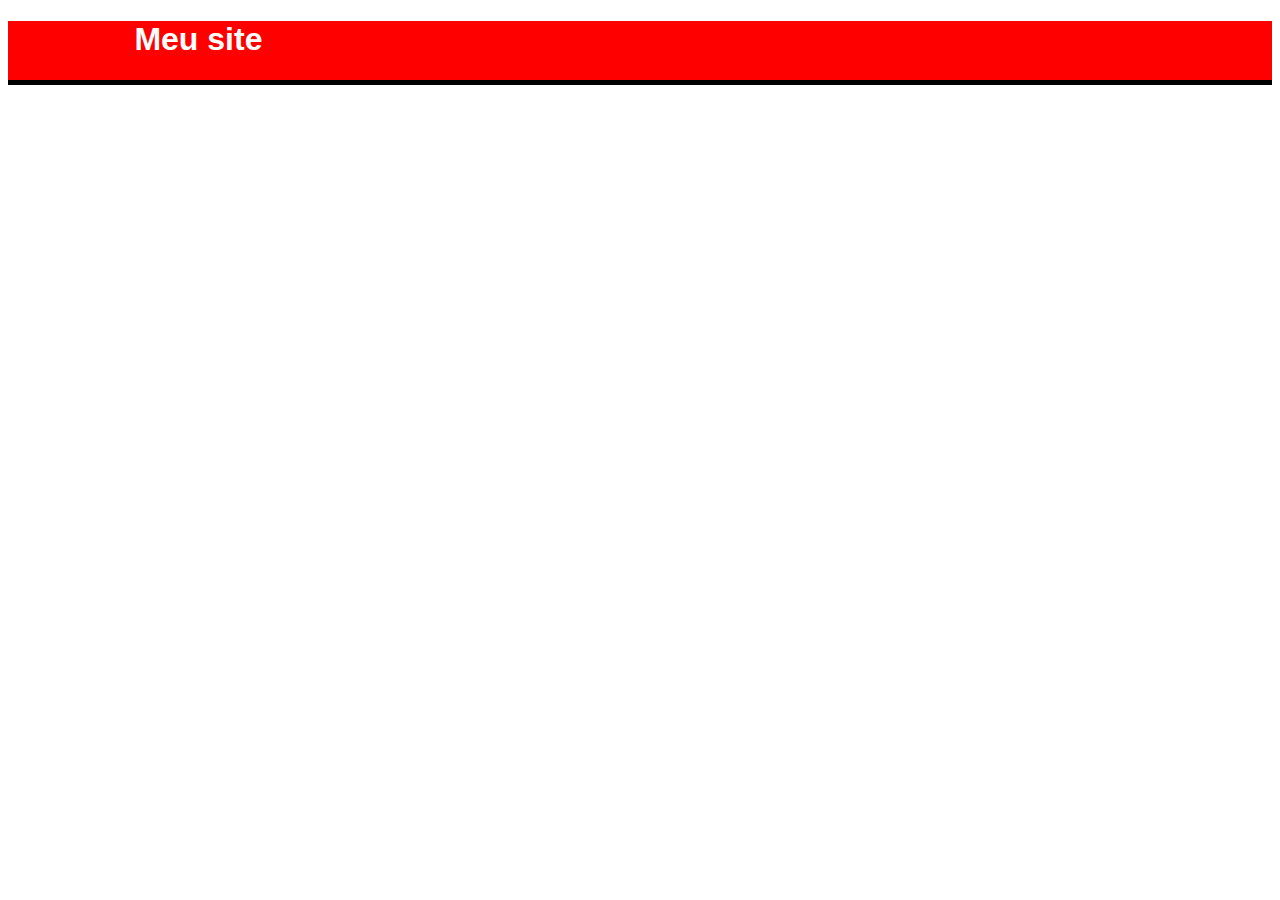
<file: html-css-js/Exercícios/Exercício 10/index.html>
<!DOCTYPE html>
<html lang="en">
<head>
    <meta charset="UTF-8">
    <meta http-equiv="X-UA-Compatible" content="IE=edge">
    <meta name="viewport" content="width=device-width, initial-scale=1.0">
    <link rel="stylesheet" href="style.css">
    <title>Exercício 10</title>
</head>
<body>
    <header>
        <h1>Meu site</h1>
    </header>
</body>
</html>
</file>
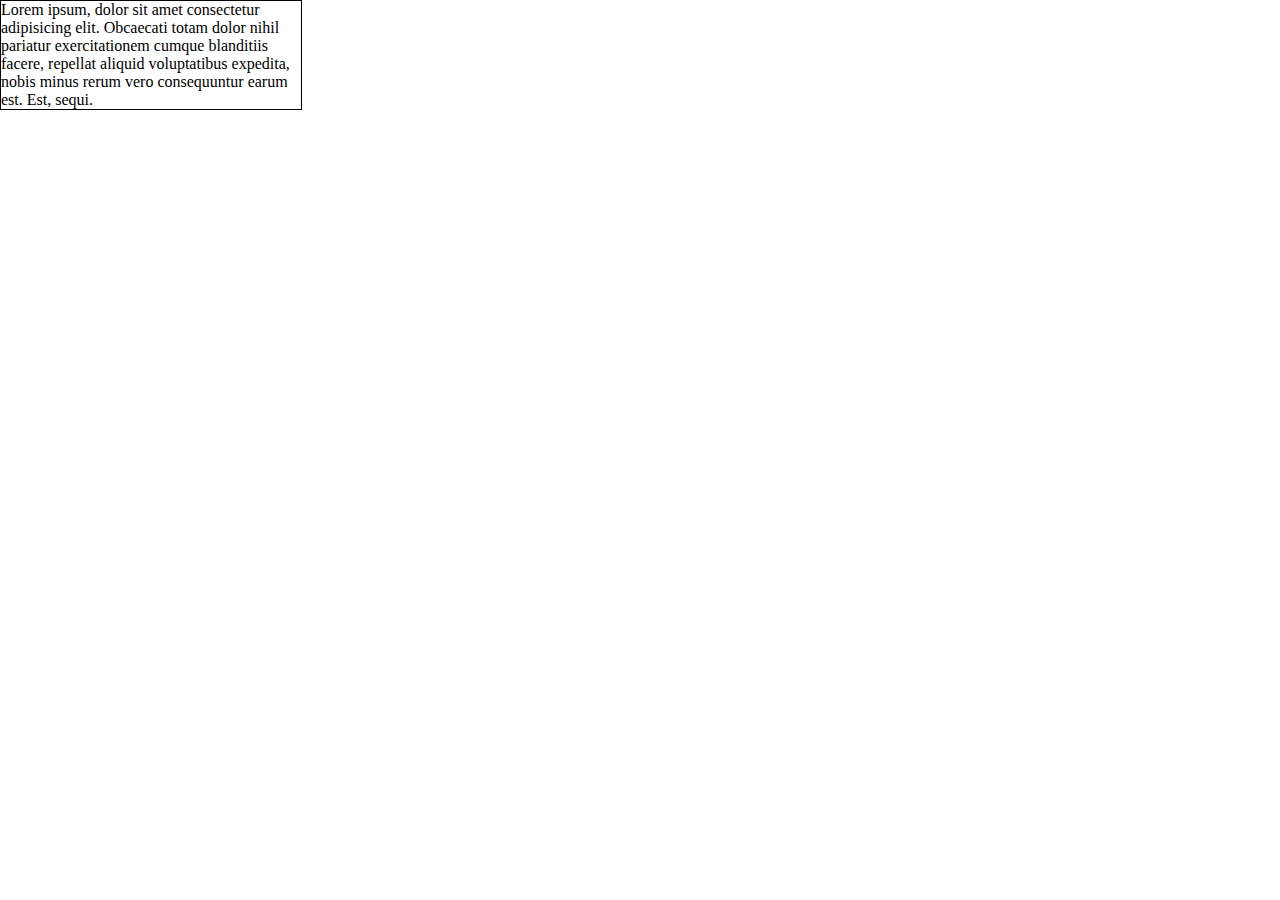
<file: html-css-js/Exercícios/Exercício 11/index.html>
<!DOCTYPE html>
<html lang="pt-br">

<head>
    <meta charset="UTF-8">
    <meta http-equiv="X-UA-Compatible" content="IE=edge">
    <meta name="viewport" content="width=device-width, initial-scale=1.0">
    <link rel="stylesheet" href="style.css">
    <title>Exercício 11</title>
</head>

<body>
    <article>
        <p>Lorem ipsum, dolor sit amet consectetur adipisicing elit. Obcaecati totam dolor nihil pariatur exercitationem
            cumque blanditiis facere, repellat aliquid voluptatibus expedita, nobis minus rerum vero consequuntur earum
            est. Est, sequi.</p>
    </article>
</body>

</html>
</file>
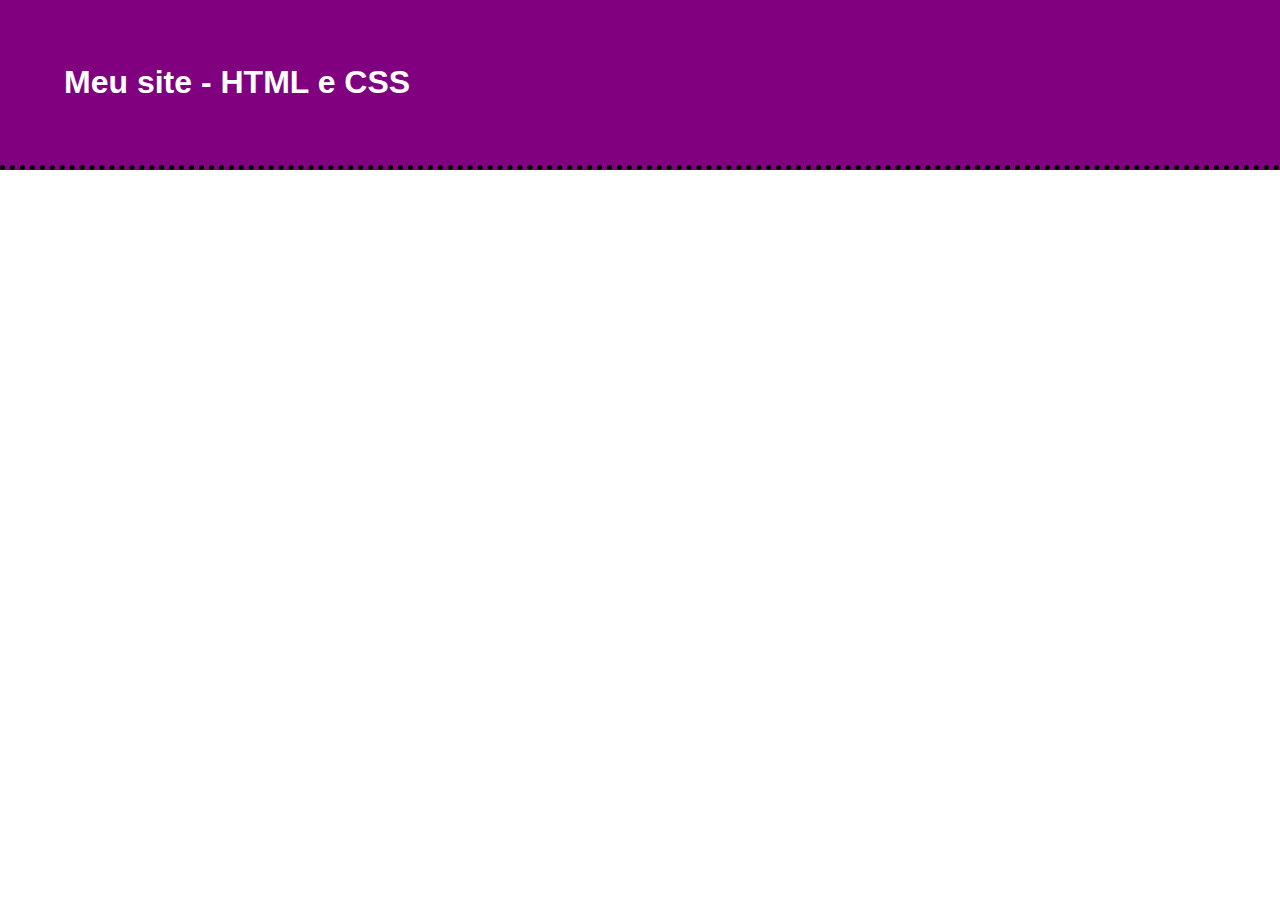
<file: html-css-js/Exercícios/Exercício 12/index.html>
<!DOCTYPE html>
<html lang="pt-br">
<head>
    <meta charset="UTF-8">
    <meta http-equiv="X-UA-Compatible" content="IE=edge">
    <meta name="viewport" content="width=device-width, initial-scale=1.0">
    <link rel="stylesheet" href="style.css">
    <title>Exercício 12</title>
</head>
<body>
    <header>
        <h1>Meu site - HTML e CSS</h1>
    </header>
</body>
</html>
</file>
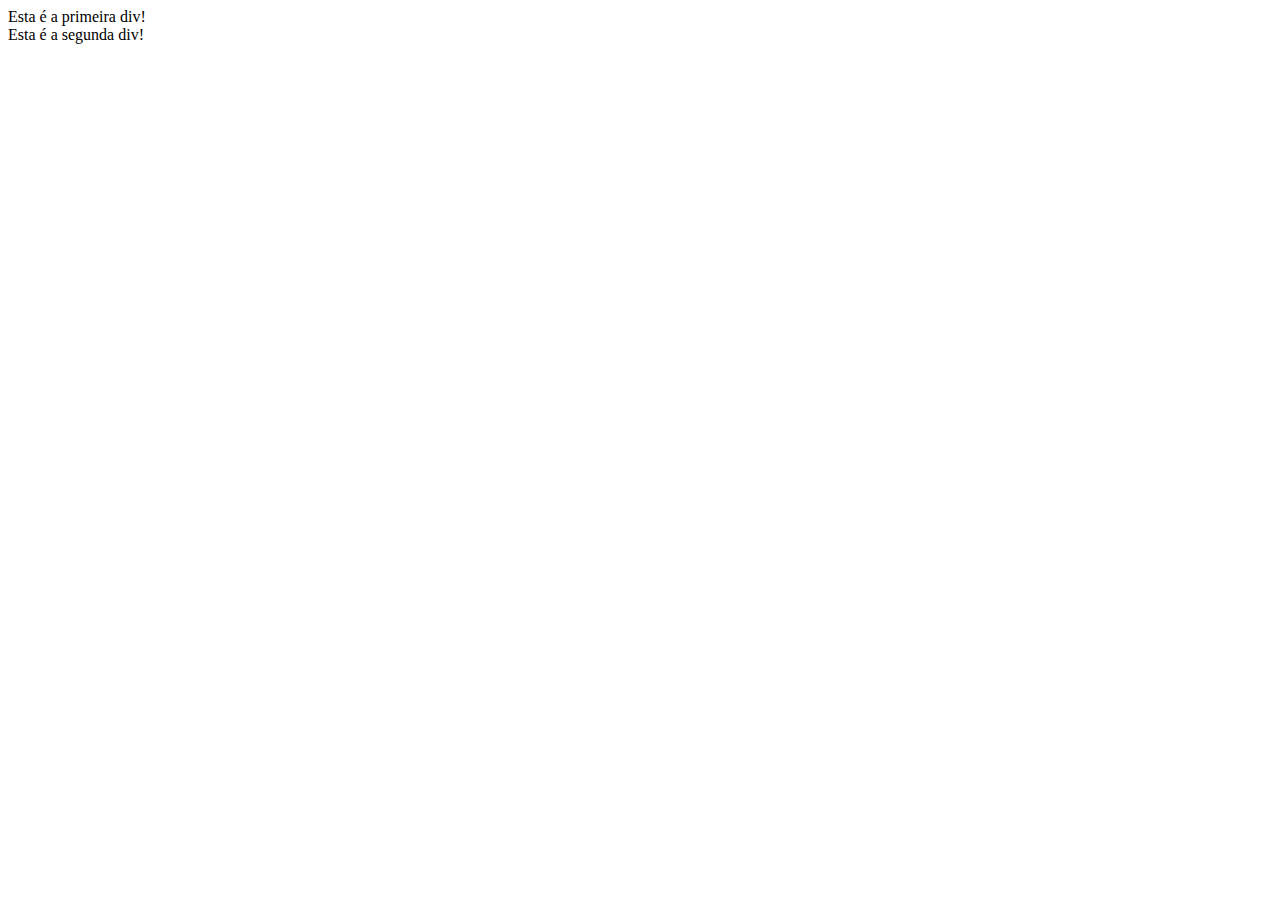
<file: html-css-js/Exercícios/Exercício 2/index.html>
<!DOCTYPE html>
<html lang="pt-br">
<head>
    <meta charset="UTF-8">
    <meta http-equiv="X-UA-Compatible" content="IE=edge">
    <meta name="viewport" content="width=device-width, initial-scale=1.0">
    <title>Curso HTML/CSS - Esta é uma página index</title>
</head>
<body>
    <div>Esta é a primeira div!</div>
    <div>Esta é a segunda div!</div>
</body>
</html>
</file>
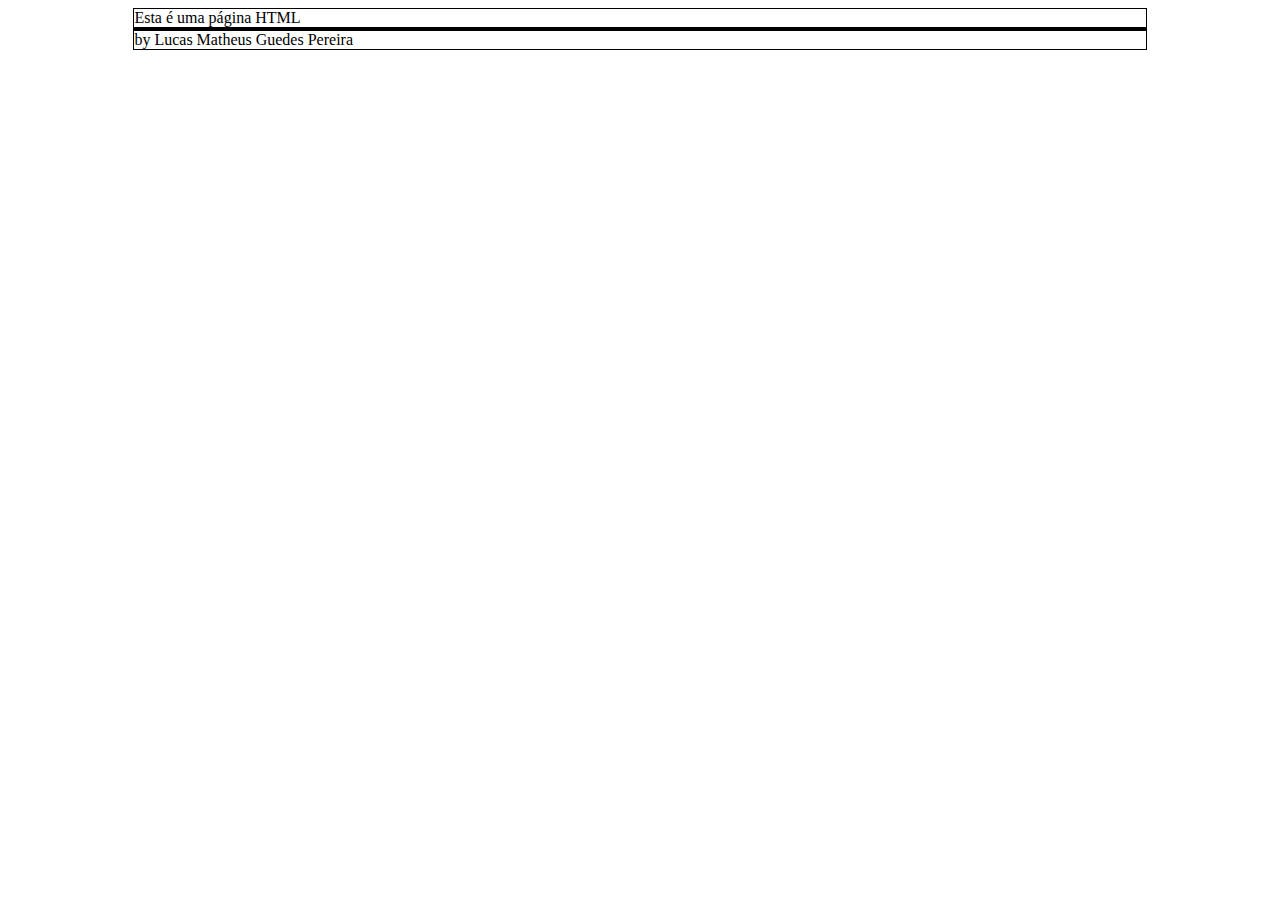
<file: html-css-js/Exercícios/Exercício 5/index.html>
<!DOCTYPE html>
<html lang="pt-br">
<head>
    <meta charset="UTF-8">
    <meta http-equiv="X-UA-Compatible" content="IE=edge">
    <meta name="viewport" content="width=device-width, initial-scale=1.0">
    <link rel="stylesheet" href="style.css">
    <title>Exercício 5</title>
</head>
<body>
    <header>Esta é uma página HTML</header>
    <main></main>
    <footer>by Lucas Matheus Guedes Pereira</footer>
</body>
</html>
</file>
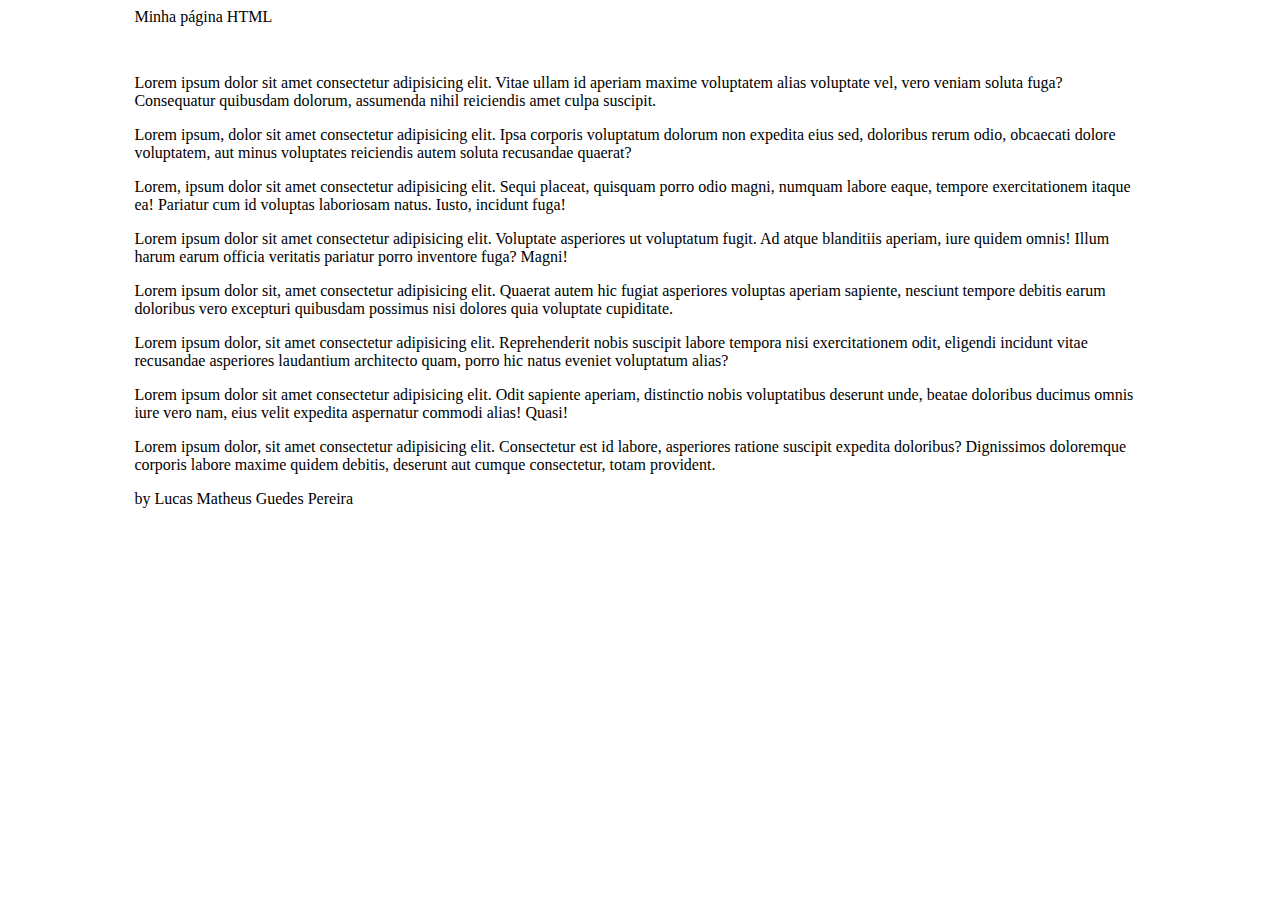
<file: html-css-js/Exercícios/Exercício 6/index.html>
<!DOCTYPE html>
<html lang="pt-br">
<head>
    <meta charset="UTF-8">
    <meta http-equiv="X-UA-Compatible" content="IE=edge">
    <meta name="viewport" content="width=device-width, initial-scale=1.0">
    <link rel="stylesheet" href="style.css">
    <title>Exercício 6</title>
</head>
<body>
    <header>Minha página HTML</header>
    <main>
        <p>Lorem ipsum dolor sit amet consectetur adipisicing elit. Vitae ullam id aperiam maxime voluptatem alias voluptate vel, vero veniam soluta fuga? Consequatur quibusdam dolorum, assumenda nihil reiciendis amet culpa suscipit.</p>
        <p>Lorem ipsum, dolor sit amet consectetur adipisicing elit. Ipsa corporis voluptatum dolorum non expedita eius sed, doloribus rerum odio, obcaecati dolore voluptatem, aut minus voluptates reiciendis autem soluta recusandae quaerat?</p>
        <p>Lorem, ipsum dolor sit amet consectetur adipisicing elit. Sequi placeat, quisquam porro odio magni, numquam labore eaque, tempore exercitationem itaque ea! Pariatur cum id voluptas laboriosam natus. Iusto, incidunt fuga!</p>
        <p>Lorem ipsum dolor sit amet consectetur adipisicing elit. Voluptate asperiores ut voluptatum fugit. Ad atque blanditiis aperiam, iure quidem omnis! Illum harum earum officia veritatis pariatur porro inventore fuga? Magni!</p>
        <p>Lorem ipsum dolor sit, amet consectetur adipisicing elit. Quaerat autem hic fugiat asperiores voluptas aperiam sapiente, nesciunt tempore debitis earum doloribus vero excepturi quibusdam possimus nisi dolores quia voluptate cupiditate.</p>
        <p>Lorem ipsum dolor, sit amet consectetur adipisicing elit. Reprehenderit nobis suscipit labore tempora nisi exercitationem odit, eligendi incidunt vitae recusandae asperiores laudantium architecto quam, porro hic natus eveniet voluptatum alias?</p>
        <p>Lorem ipsum dolor sit amet consectetur adipisicing elit. Odit sapiente aperiam, distinctio nobis voluptatibus deserunt unde, beatae doloribus ducimus omnis iure vero nam, eius velit expedita aspernatur commodi alias! Quasi!</p>
        <p>Lorem ipsum dolor, sit amet consectetur adipisicing elit. Consectetur est id labore, asperiores ratione suscipit expedita doloribus? Dignissimos doloremque corporis labore maxime quidem debitis, deserunt aut cumque consectetur, totam provident.</p>
    </main>
    <footer>by Lucas Matheus Guedes Pereira</footer>
</body>
</html>
</file>
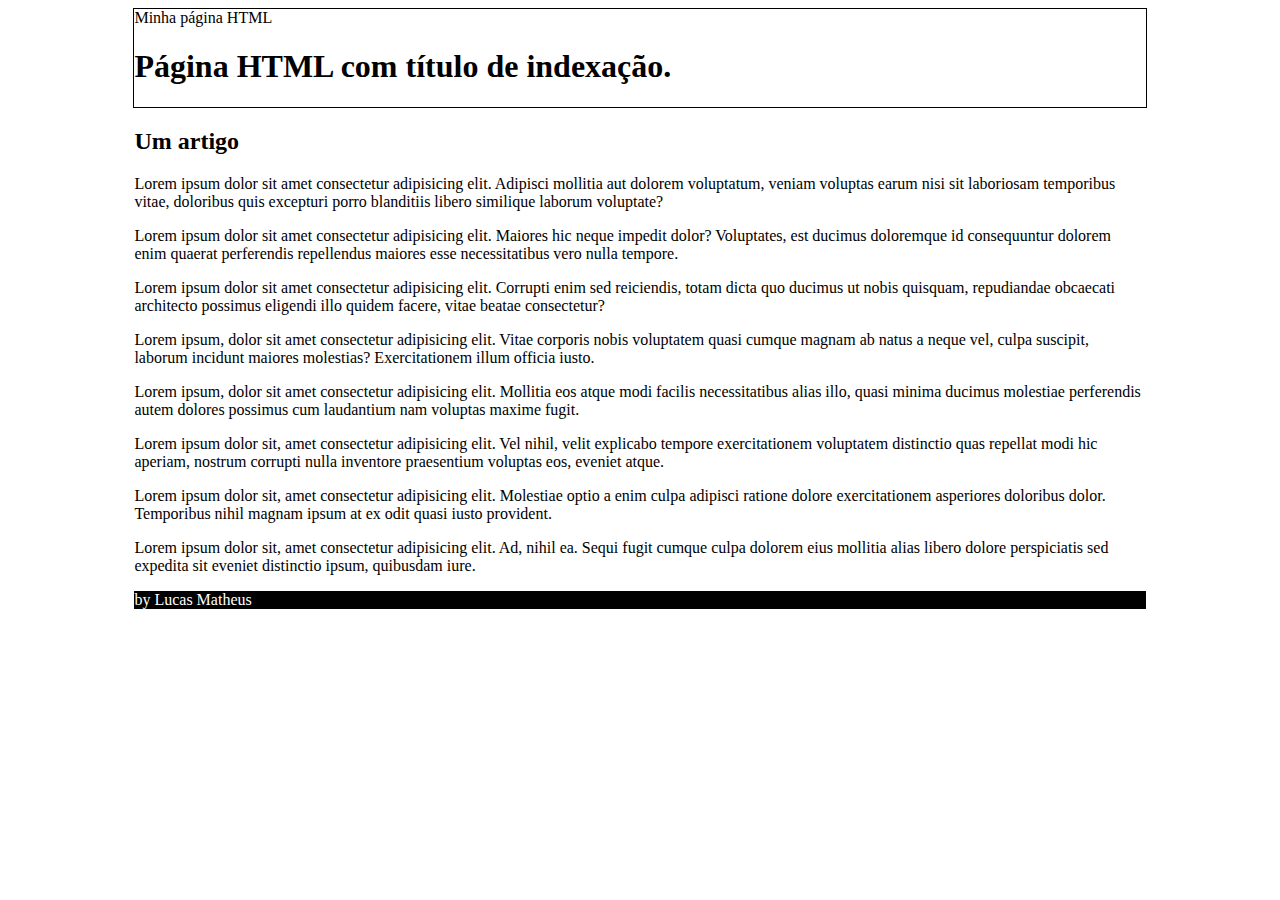
<file: html-css-js/Exercícios/Exercício 7/index.html>
<!DOCTYPE html>
<html lang="pt-br">

<head>
    <meta charset="UTF-8">
    <meta http-equiv="X-UA-Compatible" content="IE=edge">
    <meta name="viewport" content="width=device-width, initial-scale=1.0">
    <link rel="stylesheet" href="style.css">
    <title>Exercício 7</title>
</head>

<body>
    <header>Minha página HTML
        <h1>Página HTML com título de indexação.</h1>
    </header>
    <main>
        <article>
            <h2>Um artigo</h2>
            <p>Lorem ipsum dolor sit amet consectetur adipisicing elit. Adipisci mollitia aut dolorem voluptatum, veniam
                voluptas earum nisi sit laboriosam temporibus vitae, doloribus quis excepturi porro blanditiis libero
                similique laborum voluptate?</p>
            <p>Lorem ipsum dolor sit amet consectetur adipisicing elit. Maiores hic neque impedit dolor? Voluptates, est
                ducimus doloremque id consequuntur dolorem enim quaerat perferendis repellendus maiores esse
                necessitatibus vero nulla tempore.</p>
            <p>Lorem ipsum dolor sit amet consectetur adipisicing elit. Corrupti enim sed reiciendis, totam dicta quo
                ducimus ut nobis quisquam, repudiandae obcaecati architecto possimus eligendi illo quidem facere, vitae
                beatae consectetur?</p>
            <p>Lorem ipsum, dolor sit amet consectetur adipisicing elit. Vitae corporis nobis voluptatem quasi cumque
                magnam ab natus a neque vel, culpa suscipit, laborum incidunt maiores molestias? Exercitationem illum
                officia iusto.</p>
            <p>Lorem ipsum, dolor sit amet consectetur adipisicing elit. Mollitia eos atque modi facilis necessitatibus
                alias illo, quasi minima ducimus molestiae perferendis autem dolores possimus cum laudantium nam
                voluptas maxime fugit.</p>
            <p>Lorem ipsum dolor sit, amet consectetur adipisicing elit. Vel nihil, velit explicabo tempore
                exercitationem voluptatem distinctio quas repellat modi hic aperiam, nostrum corrupti nulla inventore
                praesentium voluptas eos, eveniet atque.</p>
            <p>Lorem ipsum dolor sit, amet consectetur adipisicing elit. Molestiae optio a enim culpa adipisci ratione
                dolore exercitationem asperiores doloribus dolor. Temporibus nihil magnam ipsum at ex odit quasi iusto
                provident.</p>
            <p>Lorem ipsum dolor sit, amet consectetur adipisicing elit. Ad, nihil ea. Sequi fugit cumque culpa dolorem
                eius mollitia alias libero dolore perspiciatis sed expedita sit eveniet distinctio ipsum, quibusdam
                iure.</p>
        </article>
    </main>
    <footer>by Lucas Matheus</footer>
</body>

</html>
</file>
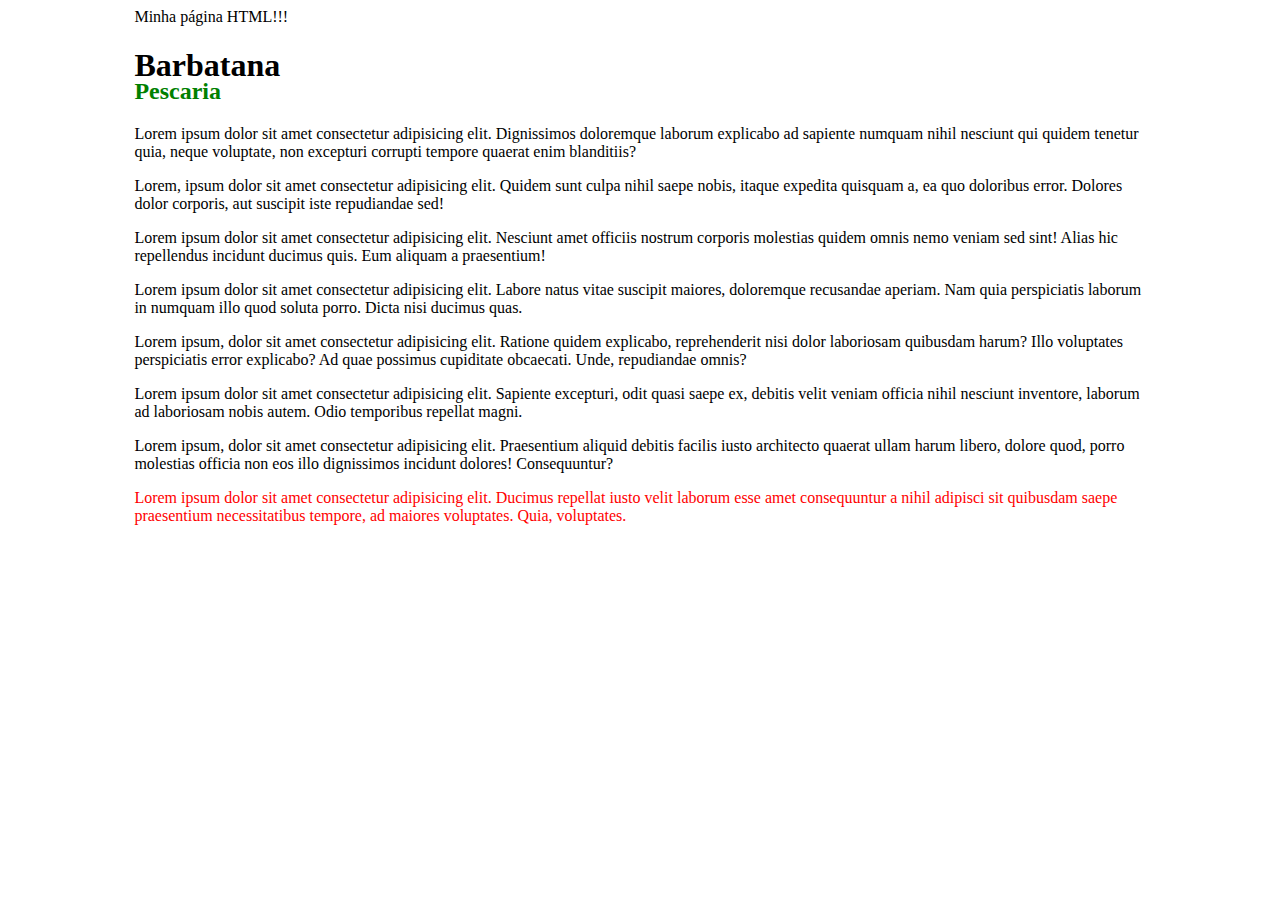
<file: html-css-js/Exercícios/Exercício 8/index.html>
<!DOCTYPE html>
<html lang="pt-br">

<head>
    <meta charset="UTF-8">
    <meta http-equiv="X-UA-Compatible" content="IE=edge">
    <meta name="viewport" content="width=device-width, initial-scale=1.0">
    <link rel="stylesheet" href="style.css">
    <title>Exercício 8</title>
</head>

<body>
    <header>
        Minha página HTML!!!
        <h1>Barbatana</h1>
    </header>
    <main>
        <article>
            <h2>Pescaria</h2>
            <p>Lorem ipsum dolor sit amet consectetur adipisicing elit. Dignissimos doloremque laborum explicabo ad
                sapiente numquam nihil nesciunt qui quidem tenetur quia, neque voluptate, non excepturi corrupti tempore
                quaerat enim blanditiis?</p>
            <p>Lorem, ipsum dolor sit amet consectetur adipisicing elit. Quidem sunt culpa nihil saepe nobis, itaque
                expedita quisquam a, ea quo doloribus error. Dolores dolor corporis, aut suscipit iste repudiandae sed!
            </p>
            <p>Lorem ipsum dolor sit amet consectetur adipisicing elit. Nesciunt amet officiis nostrum corporis
                molestias quidem omnis nemo veniam sed sint! Alias hic repellendus incidunt ducimus quis. Eum aliquam a
                praesentium!</p>
            <p>Lorem ipsum dolor sit amet consectetur adipisicing elit. Labore natus vitae suscipit maiores, doloremque
                recusandae aperiam. Nam quia perspiciatis laborum in numquam illo quod soluta porro. Dicta nisi ducimus
                quas.</p>
            <p>Lorem ipsum, dolor sit amet consectetur adipisicing elit. Ratione quidem explicabo, reprehenderit nisi
                dolor laboriosam quibusdam harum? Illo voluptates perspiciatis error explicabo? Ad quae possimus
                cupiditate obcaecati. Unde, repudiandae omnis?</p>
            <p>Lorem ipsum dolor sit amet consectetur adipisicing elit. Sapiente excepturi, odit quasi saepe ex, debitis
                velit veniam officia nihil nesciunt inventore, laborum ad laboriosam nobis autem. Odio temporibus
                repellat magni.</p>
            <p>Lorem ipsum, dolor sit amet consectetur adipisicing elit. Praesentium aliquid debitis facilis iusto
                architecto quaerat ullam harum libero, dolore quod, porro molestias officia non eos illo dignissimos
                incidunt dolores! Consequuntur?</p>
            <p class="redP">Lorem ipsum dolor sit amet consectetur adipisicing elit. Ducimus repellat iusto velit laborum esse amet
                consequuntur a nihil adipisci sit quibusdam saepe praesentium necessitatibus tempore, ad maiores
                voluptates. Quia, voluptates.</p>
        </article>
    </main>
    <footer></footer>
</body>

</html>
</file>
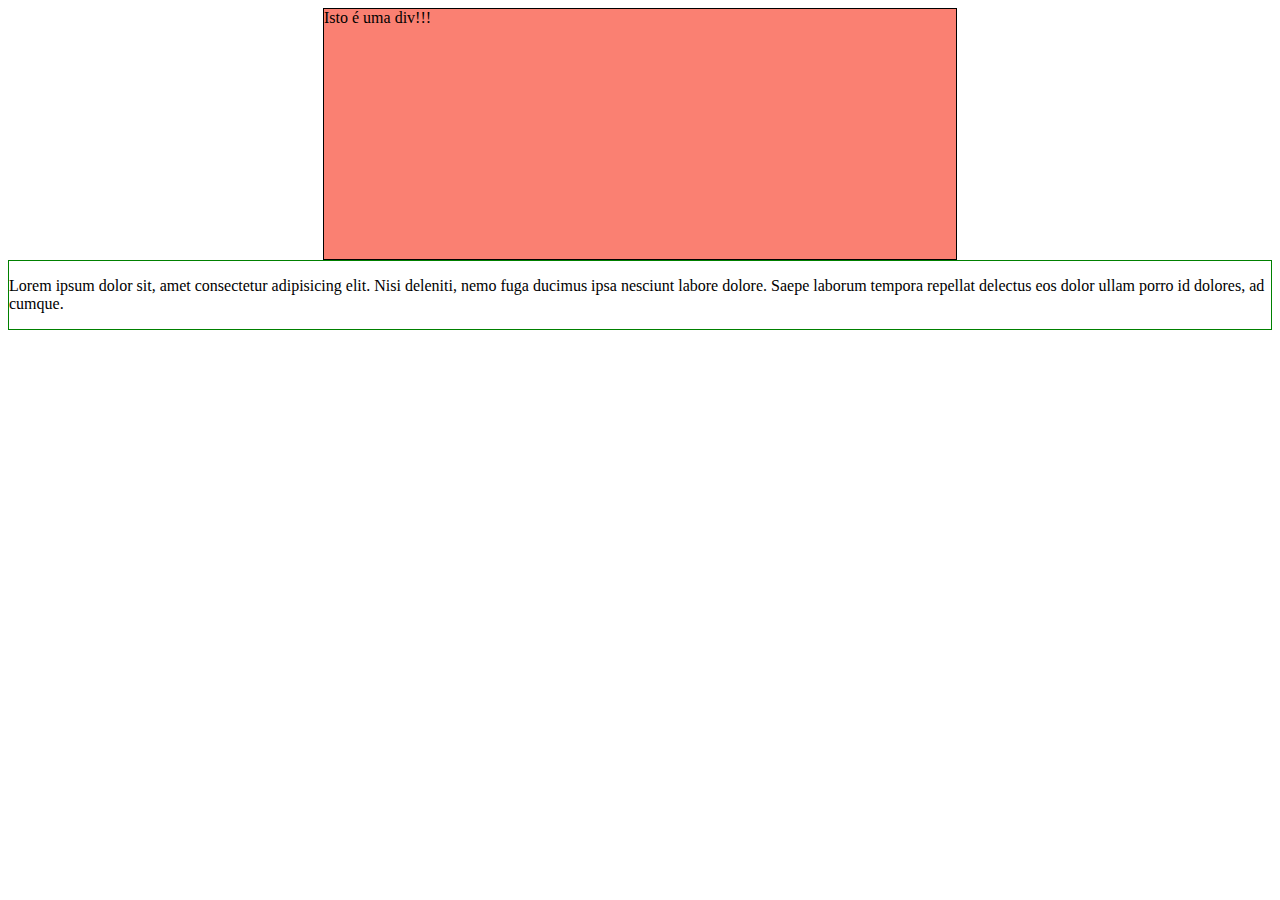
<file: html-css-js/Exercícios/Exercício 9/index.html>
<!DOCTYPE html>
<html lang="pt-br">

<head>
    <meta charset="UTF-8">
    <meta http-equiv="X-UA-Compatible" content="IE=edge">
    <meta name="viewport" content="width=device-width, initial-scale=1.0">
    <link rel="stylesheet" href="style.css">
    <title>Exercício 9</title>
</head>

<body>
    <header>
        <div>Isto é uma div!!!</div>
    </header>
    <main>
        <article>
            <p>Lorem ipsum dolor sit, amet consectetur adipisicing elit. Nisi deleniti, nemo fuga ducimus ipsa nesciunt
                labore dolore. Saepe laborum tempora repellat delectus eos dolor ullam porro id dolores, ad cumque.</p>
        </article>
    </main>
</body>

</html>
</file>
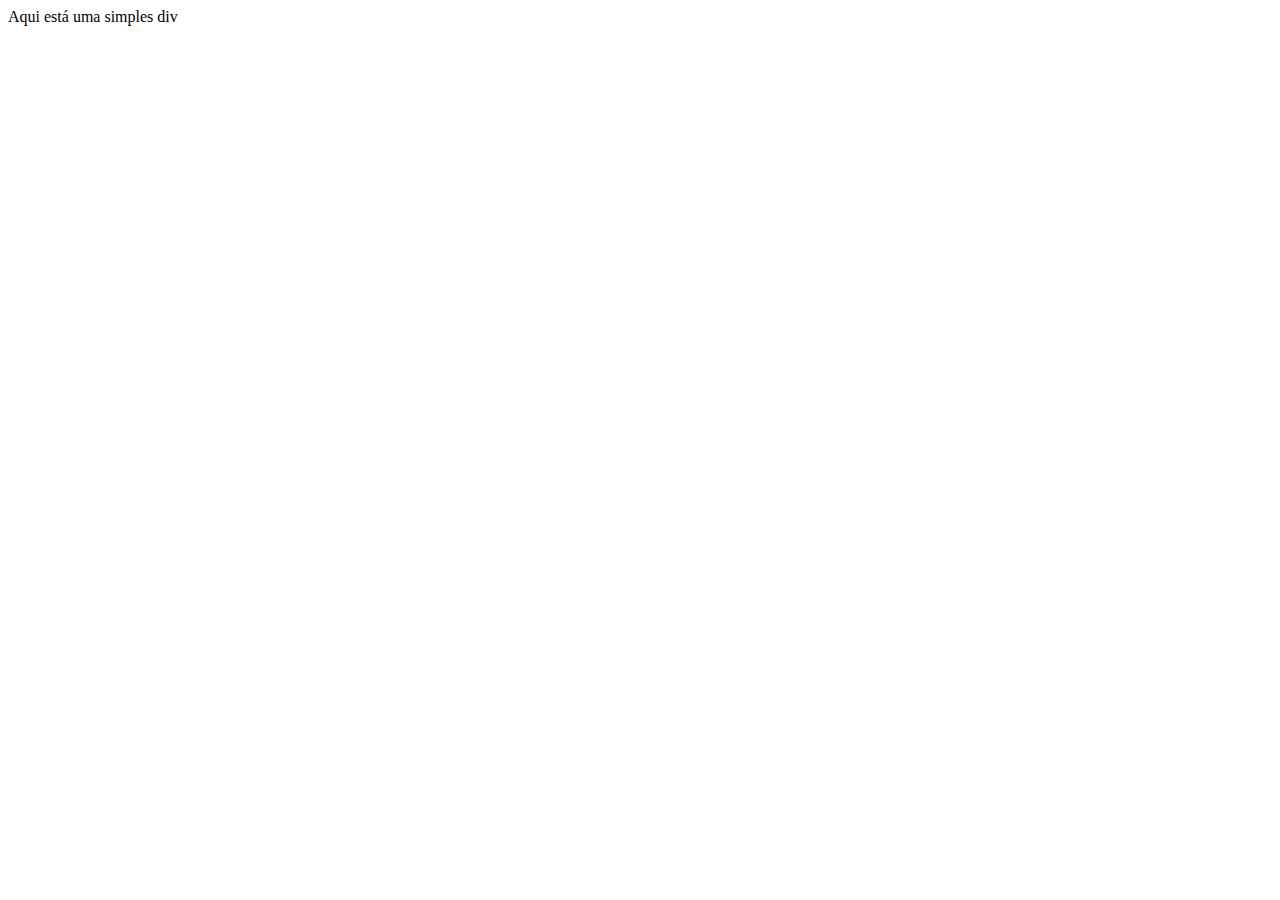
<file: html-css-js/Exercícios/Exercício 1/pagina.html>
<!DOCTYPE html>
<html lang="pt-br">
<head>
    <meta charset="UTF-8">
    <meta http-equiv="X-UA-Compatible" content="IE=edge">
    <meta name="viewport" content="width=device-width, initial-scale=1.0">
    <title>Curso HTML/CSS - Box model</title>
</head>
<body>
    <div>Aqui está uma simples div</div>
</body>
</html>
</file>
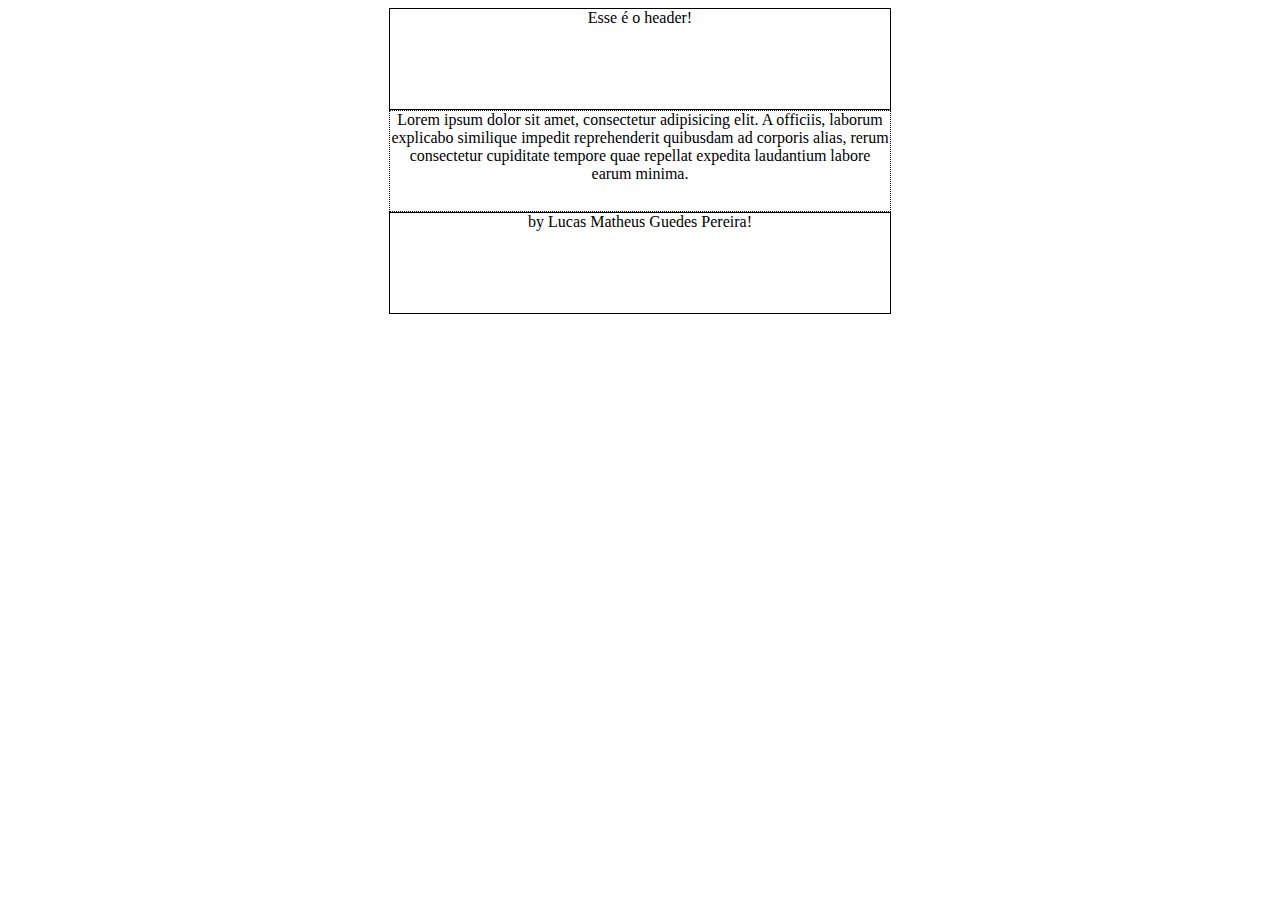
<file: html-css-js/Exercícios/Exercício 3/exercício3.html>
<!DOCTYPE html>
<html lang="pt-br">
<head>
    <meta charset="UTF-8">
    <meta http-equiv="X-UA-Compatible" content="IE=edge">
    <meta name="viewport" content="width=device-width, initial-scale=1.0">
    <link rel="stylesheet" href="style.css">
    <title>Exercício 3</title>
</head>
<body>
    <header>Esse é o header!</header>
    <main>
        <div>Lorem ipsum dolor sit amet, consectetur adipisicing elit. A officiis, laborum explicabo similique impedit
            reprehenderit quibusdam ad corporis alias, rerum consectetur cupiditate tempore quae repellat expedita 
            laudantium labore earum minima.</div>
    </main>
    <footer>by Lucas Matheus Guedes Pereira!</footer>
</body>
</html>
</file>
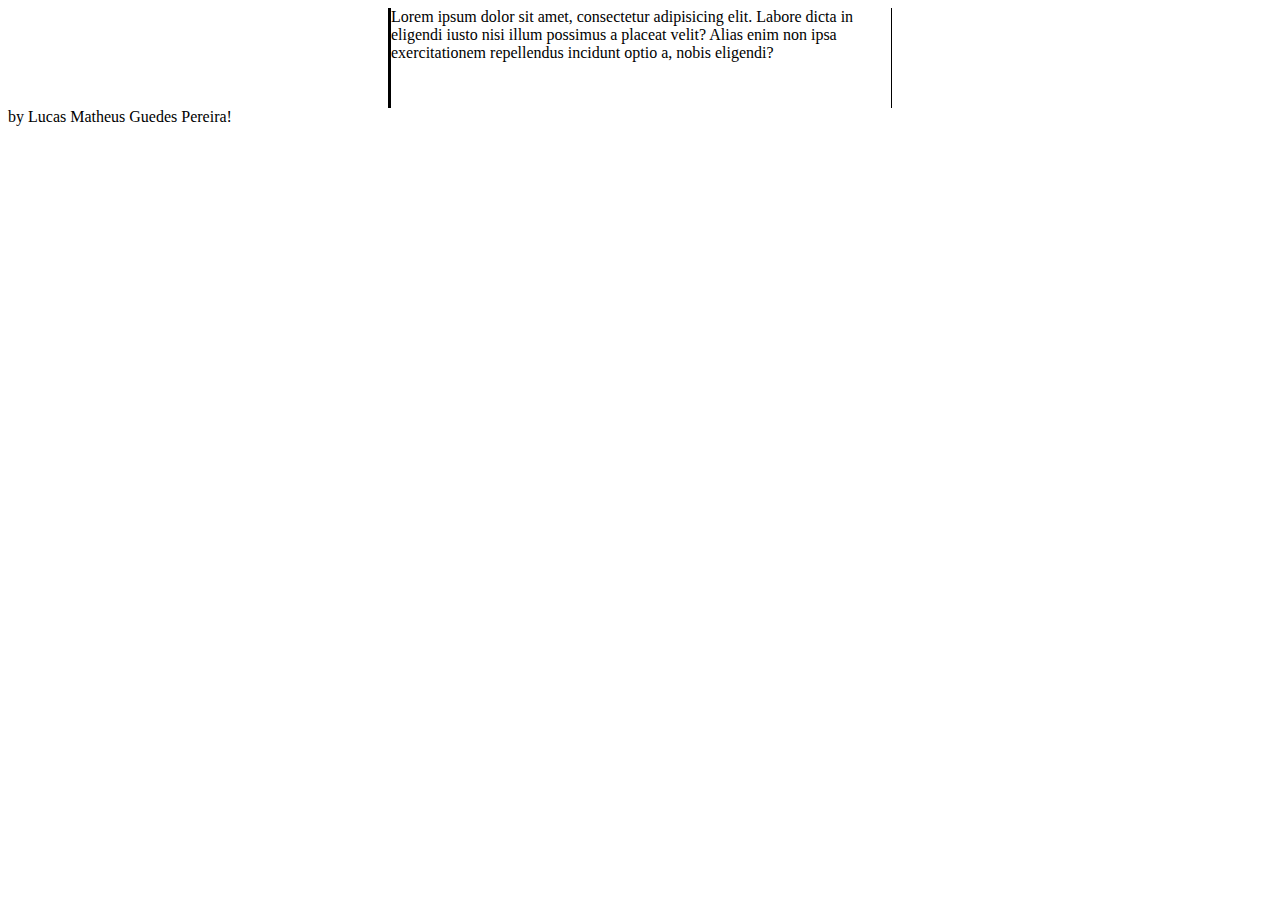
<file: html-css-js/Exercícios/Exercício 4/exercicio4.html>
<!DOCTYPE html>
<html lang="pt-br">
<head>
    <meta charset="UTF-8">
    <meta http-equiv="X-UA-Compatible" content="IE=edge">
    <meta name="viewport" content="width=device-width, initial-scale=1.0">
    <link rel="stylesheet" href="exercicio4.css">
    <title>Exercício 4</title>
</head>
<body>
    <header></header>
    <main>
        <p>
            Lorem ipsum dolor sit amet, consectetur adipisicing elit. Labore dicta in eligendi iusto nisi
             illum possimus a placeat velit? Alias enim non ipsa exercitationem repellendus incidunt 
             optio a, nobis eligendi?
        </p>
    </main>
    <footer>by Lucas Matheus Guedes Pereira!</footer>
</body>
</html>
</file>
<file: html-css-js/Exercícios/Exercício 10/style.css>
*{
    font-family: Verdana, Geneva, Tahoma, sans-serif;
}
header{
    background-color: #f00;
    color: #fff;
    border-bottom: 5px solid #000;
    padding: 0 0 0 10%;
}
</file>
<file: html-css-js/Exercícios/Exercício 11/style.css>
*{
    margin: 0;
    padding: 0;
    border: 0;
}
p{
    border: 1px solid #000;
    width: 300px;
    height: auto;
}
</file>
<file: html-css-js/Exercícios/Exercício 12/style.css>
*{
    margin: 0;
    padding: 0;
    border: 0;
    font-family: Verdana, Geneva, Tahoma, sans-serif;
}
header{
    background-color: #800080;
    color: #fff;
    border-bottom: 5px dotted #000;
    padding: 5%;
}
</file>
<file: html-css-js/Exercícios/Exercício 5/style.css>
header, main, footer{
    width: 80%;
    height: auto;
    margin: 0 auto;
    border: 1px solid black;
}
</file>
<file: html-css-js/Exercícios/Exercício 6/style.css>
header, main, footer{
    width: 80%;
    margin: 0 auto;
}

header{
    height: 50px;
}

p{
    width: 100%;
    height: auto;
}
</file>
<file: html-css-js/Exercícios/Exercício 7/style.css>
/* body{ */
    /* width: 100vw; */
    /* height: 100vh; */
    /* display: flex; */
    /* flex-direction: row; */
    /* justify-content: center; */
    /* align-items: center; */
    /* background-color: red; */
/* } */
header, main, footer{
    width: 80%;
    margin:0 auto;
}
header{
    height: auto;
    border: 1px solid black;
}
p{
    width: 100%;
    height: auto;
}
footer{
    background-color: black;
    color:white
}
</file>
<file: html-css-js/Exercícios/Exercício 8/style.css>
header, main, footer{
    width: 80%;
    margin: 0 auto;
}
header{
    height: 50px;
}
p{
    width: 100%;
    height: auto;
    margin-top: 10px;
    /* border-top: 1px solid blue; */
}
h2{
    color: #008000;
}
.redP{
    color: #ff0000;
}
</file>
<file: html-css-js/Exercícios/Exercício 9/style.css>
header{
    background-color: #fa8072;
    width: 50%;
    margin: 0 auto;
    height: 250px;
    border: 1px solid #000;
}
article{
    border: 1px solid #008000;
    width: 150  px;
}
</file>
<file: html-css-js/Exercícios/Exercício 3/style.css>
main, header, footer{
    margin: auto;
    width: 500px;
    height: 100px;
    text-align: center;
}

main{
    border: 1px dotted black;
}

header{
    border: 1px solid black;
}

footer{
    border: 1px double black;
}
</file>
<file: html-css-js/Exercícios/Exercício 4/exercicio4.css>
main{
    width: 500px;
    height: 100px;
    border-left: 3px solid black;
    border-right: 1px solid black;
}

header, main, footer, p{
        margin: 0 auto;
}
</file>
